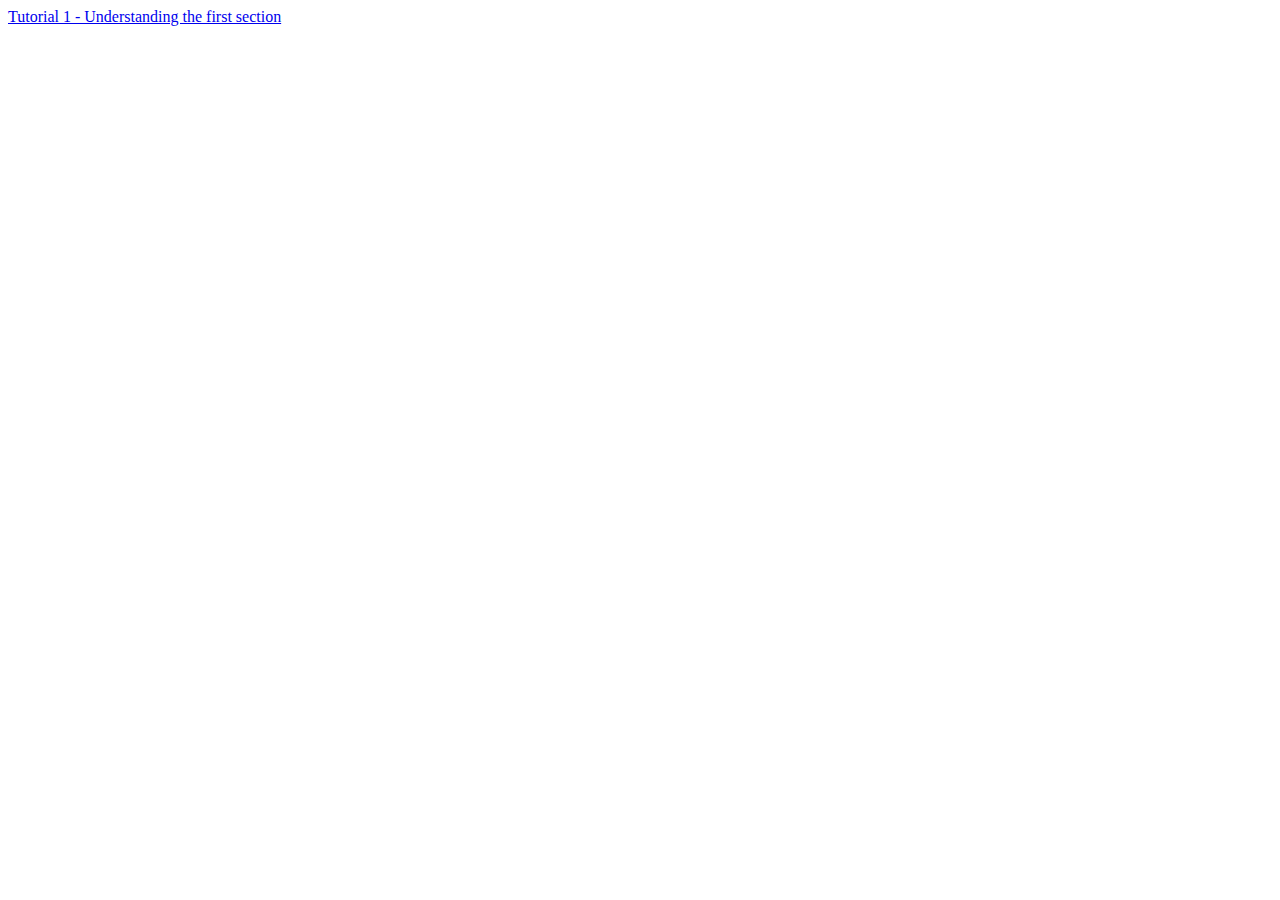
<file: Resources/index.html>
<html>
	<head>
		<title>Home page of server</title>
		<link rel="stylesheet" type="text/css" href="/Resources/css/tutorial.css" />
	</head>
	<body>
		<a href='/Resources/Tutorials/Tutorial 1 - Understanding the first section.html'>Tutorial 1 - Understanding the first section</a>
	</body>
</html>
</file>
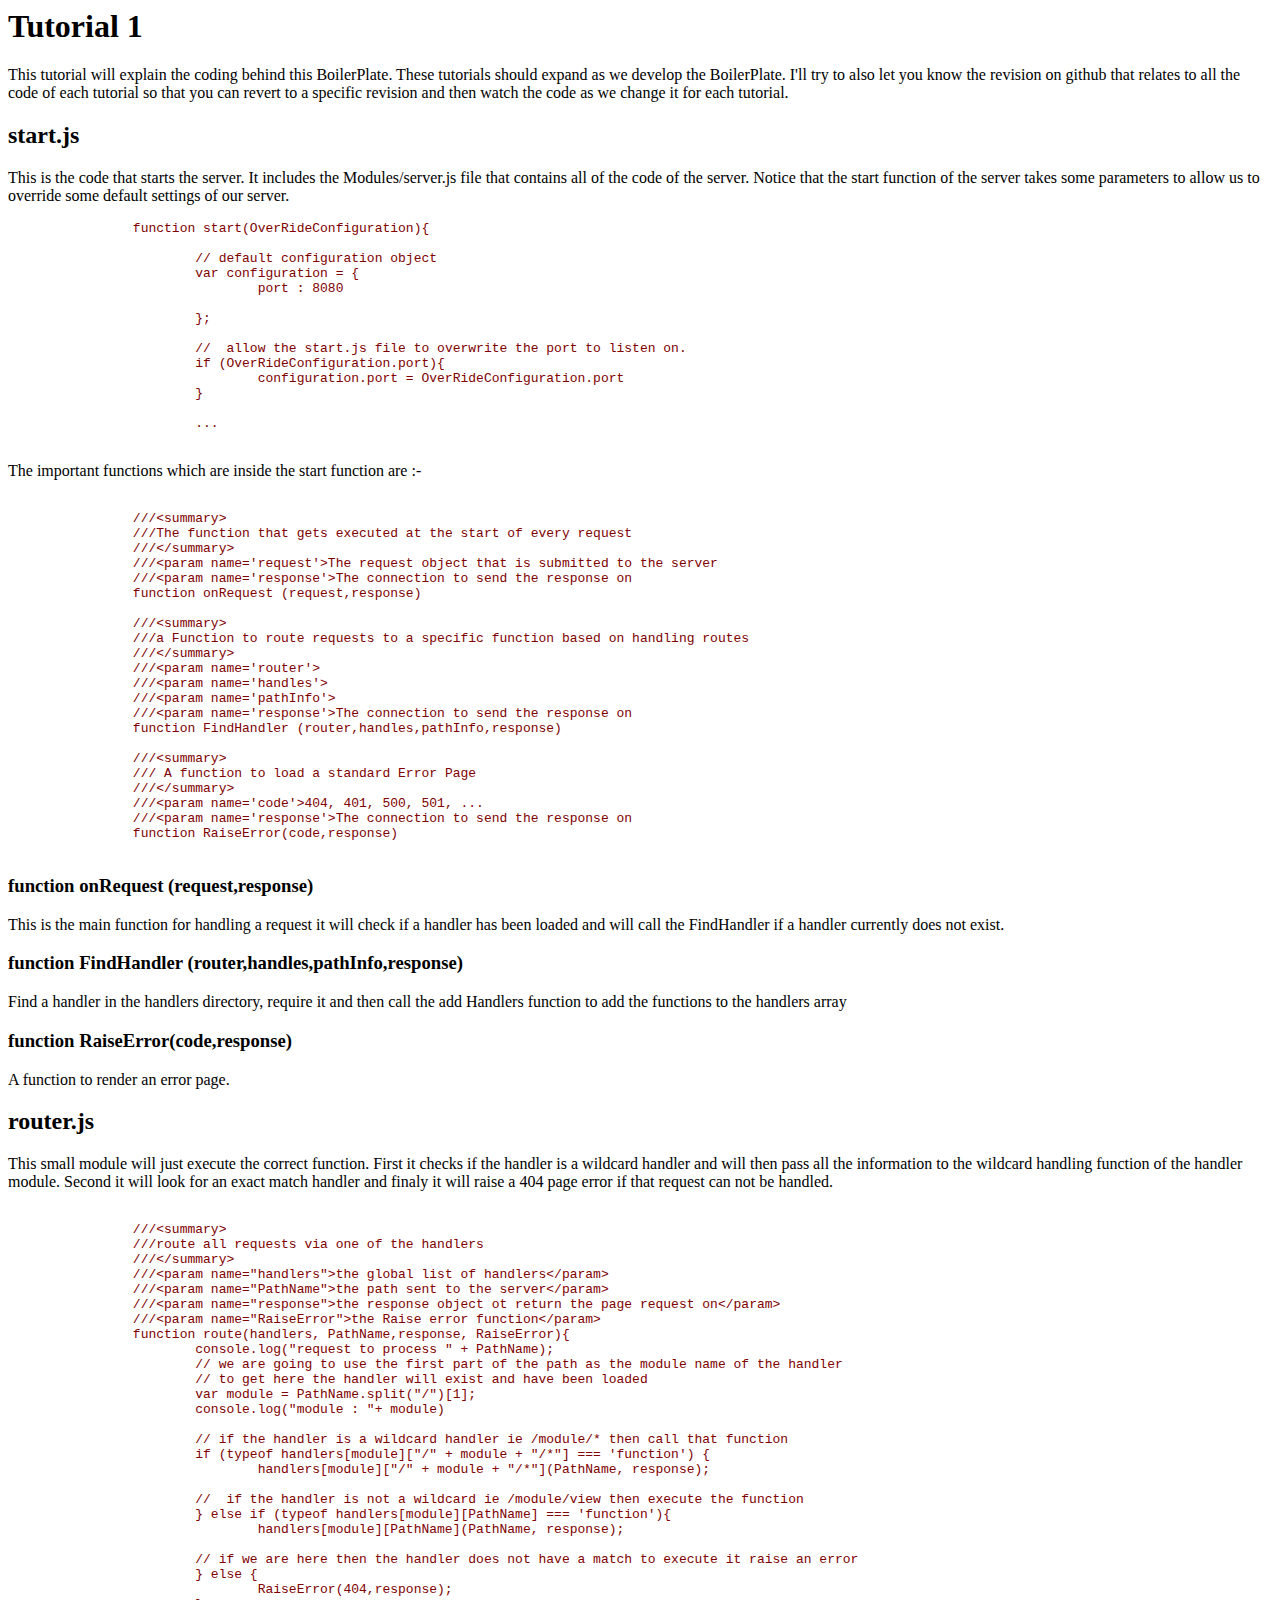
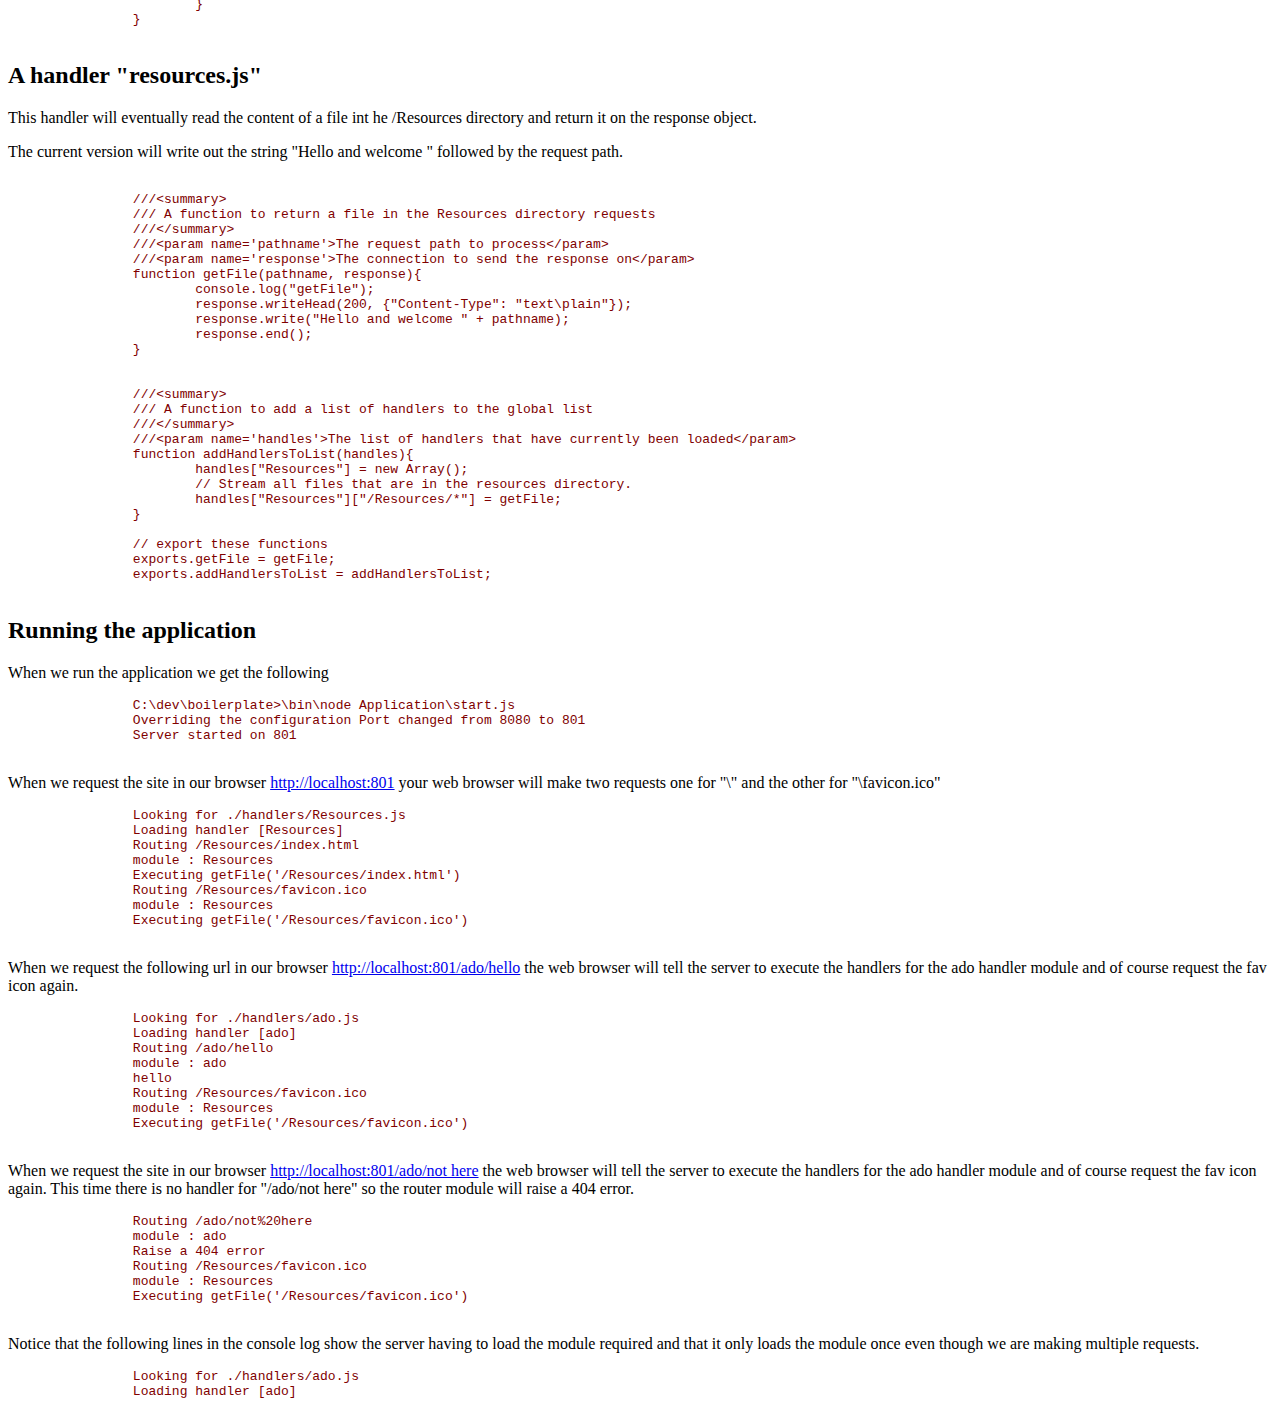
<file: Resources/Tutorials/Tutorial 1 - Understanding the first section.html>
<html>
	<head>
		<link rel="stylesheet" type="text/css" href="/Resources/css/tutorial.css" />
	</head>
	<body>
		<h1>Tutorial 1</h1>
		<p>This tutorial will explain the coding behind this BoilerPlate.  These tutorials should expand as we develop the BoilerPlate.  I'll try to also let you know the revision on github that relates to all the code of each tutorial so that you can revert to a specific revision and then watch the code as we change it for each tutorial.</p>
		<h2>start.js</h2>
		<p>This is the code that starts the server.  It includes the Modules/server.js file that contains all of the code of the server. Notice that the start function of the server takes some parameters to allow us to override some default settings of our server.</p>
		<code><pre>
		function start(OverRideConfiguration){
			
			// default configuration object
			var configuration = {
				port : 8080
				
			};
			
			//  allow the start.js file to overwrite the port to listen on.
			if (OverRideConfiguration.port){ 
				configuration.port = OverRideConfiguration.port
			}
			
			...
		</code></pre>
		<p>The important functions which are inside the start function are :-</p>
		<pre><code>
		///&lt;summary>
		///The function that gets executed at the start of every request
		///&lt;/summary>
		///&lt;param name='request'>The request object that is submitted to the server</param>
		///&lt;param name='response'>The connection to send the response on</param>
		function onRequest (request,response)
		
		///&lt;summary>
		///a Function to route requests to a specific function based on handling routes
		///&lt;/summary>
		///&lt;param name='router'></param>
		///&lt;param name='handles'></param>
		///&lt;param name='pathInfo'></param>
		///&lt;param name='response'>The connection to send the response on</param>
		function FindHandler (router,handles,pathInfo,response)
		
		///&lt;summary>
		/// A function to load a standard Error Page
		///&lt;/summary>
		///&lt;param name='code'>404, 401, 500, 501, ...</param>
		///&lt;param name='response'>The connection to send the response on</param>
		function RaiseError(code,response)
		</code></pre>
		<h3>function onRequest (request,response)</h3>
		<p>This is the main function for handling a request it will check if a handler has been loaded and will call the FindHandler if a handler currently does not exist.</p>
		<h3>function FindHandler (router,handles,pathInfo,response)</h3>
		<p>Find a handler in the handlers directory, require it and then call the add Handlers function to add the functions to the handlers array</p>
		<h3>function RaiseError(code,response)</h3>
		<p>A function to render an error page.</p>
		<h2>router.js</h2>
		<p>This small module will just execute the correct function.  First it checks if the handler is a wildcard handler 
		and will then pass all the information to the wildcard handling function of the handler module.  Second it will 
		look for an exact match handler and finaly it will raise a 404 page error if that request can not be handled.</p>
		<pre><code>
		///&lt;summary>
		///route all requests via one of the handlers
		///&lt;/summary>
		///&lt;param name="handlers">the global list of handlers&lt;/param>
		///&lt;param name="PathName">the path sent to the server&lt;/param>
		///&lt;param name="response">the response object ot return the page request on&lt;/param>
		///&lt;param name="RaiseError">the Raise error function&lt;/param>
		function route(handlers, PathName,response, RaiseError){
			console.log("request to process " + PathName);
			// we are going to use the first part of the path as the module name of the handler
			// to get here the handler will exist and have been loaded
			var module = PathName.split("/")[1];
			console.log("module : "+ module)
			
			// if the handler is a wildcard handler ie /module/* then call that function
			if (typeof handlers[module]["/" + module + "/*"] === 'function') {
				handlers[module]["/" + module + "/*"](PathName, response);
			
			//  if the handler is not a wildcard ie /module/view then execute the function 
			} else if (typeof handlers[module][PathName] === 'function'){
				handlers[module][PathName](PathName, response);
			
			// if we are here then the handler does not have a match to execute it raise an error
			} else {
				RaiseError(404,response);
			}
		}
		</code></pre>
		<h2>A handler "resources.js"</h2>
		<p>This handler will eventually read the content of a file int he /Resources directory and return it on the response object.</p>
		<p>The current version will write out the string "Hello and welcome " followed by the request path.</p>
		<pre><code>
		///&lt;summary>
		/// A function to return a file in the Resources directory requests
		///&lt;/summary>
		///&lt;param name='pathname'>The request path to process&lt;/param>
		///&lt;param name='response'>The connection to send the response on&lt;/param>
		function getFile(pathname, response){ 
			console.log("getFile");
			response.writeHead(200, {"Content-Type": "text\plain"});
			response.write("Hello and welcome " + pathname);
			response.end();	
		}
		
		
		///&lt;summary>
		/// A function to add a list of handlers to the global list
		///&lt;/summary>
		///&lt;param name='handles'>The list of handlers that have currently been loaded&lt;/param>
		function addHandlersToList(handles){
			handles["Resources"] = new Array();
			// Stream all files that are in the resources directory.
			handles["Resources"]["/Resources/*"] = getFile;
		}
		
		// export these functions
		exports.getFile = getFile;
		exports.addHandlersToList = addHandlersToList;
		</code></pre>
		<h2>Running the application</h2>
		<p>When we run the application we get the following </p>
		<code><pre>
		C:\dev\boilerplate>\bin\node Application\start.js
		Overriding the configuration Port changed from 8080 to 801
		Server started on 801
		</code></pre>
		<p>When we request the site in our browser <a href="http://localhost:801">http://localhost:801</a> 
		your web browser will make two requests one for "\" and the other for "\favicon.ico"
		</p>
		<code><pre>
		Looking for ./handlers/Resources.js
		Loading handler [Resources]
		Routing /Resources/index.html
		module : Resources
		Executing getFile('/Resources/index.html')
		Routing /Resources/favicon.ico
		module : Resources
		Executing getFile('/Resources/favicon.ico')
		</code></pre>
		<p>When we request the following url in our browser <a href="http://localhost:801/ado/hello">http://localhost:801/ado/hello</a> 
		the web browser will tell the server to execute the handlers for the ado handler module and of course request the fav icon again.
		</p>
		<code><pre>
		Looking for ./handlers/ado.js
		Loading handler [ado]
		Routing /ado/hello
		module : ado
		hello
		Routing /Resources/favicon.ico
		module : Resources
		Executing getFile('/Resources/favicon.ico')
		</code></pre>
		<p>When we request the site in our browser <a href="http://localhost:801/ado/not here">http://localhost:801/ado/not here</a> 
		the web browser will tell the server to execute the handlers for the ado handler module and of course request the fav icon again.  
		This time there is no handler for "/ado/not here" so the router module will raise a 404 error.
		</p>
		<code><pre>
		Routing /ado/not%20here
		module : ado
		Raise a 404 error
		Routing /Resources/favicon.ico
		module : Resources
		Executing getFile('/Resources/favicon.ico')
		</pre></code>
		<p>Notice that the following lines in the console log show the server having to load the module required and that it only loads the module once even though we are making multiple requests.</p>
		<code><pre>
		Looking for ./handlers/ado.js
		Loading handler [ado]
		</pre></code>
	</body>
</html>
</file>
<file: Resources/css/tutorial.css>
body {background-color:white}
code {color:maroon}
</file>
